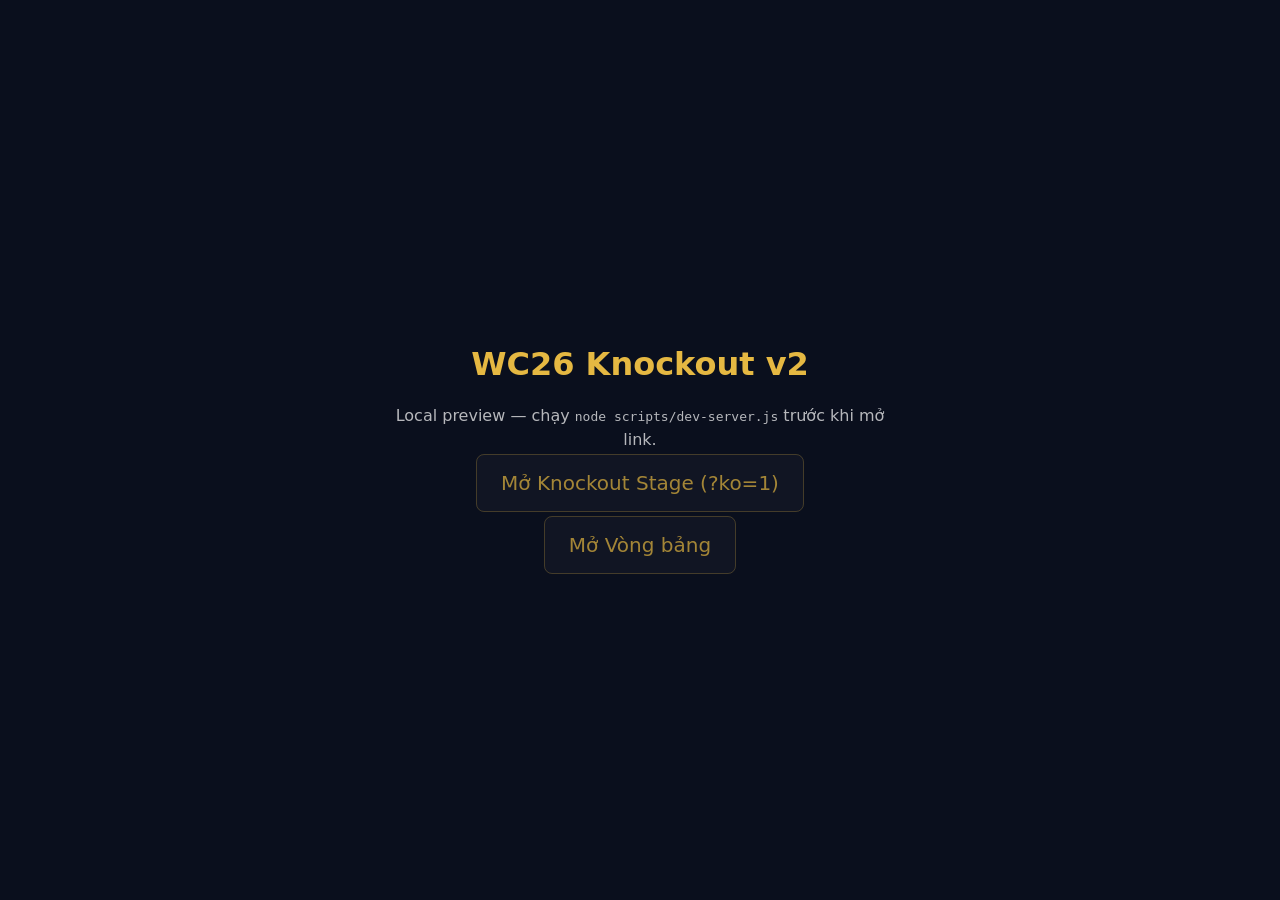
<file: preview.html>
<!DOCTYPE html>
<html lang="vi">
<head>
  <meta charset="UTF-8" />
  <meta name="viewport" content="width=device-width, initial-scale=1.0" />
  <title>WC26 Knockout Preview</title>
  <style>
    body {
      margin: 0;
      min-height: 100vh;
      display: grid;
      place-items: center;
      background: #0a0f1d;
      color: #fff;
      font-family: system-ui, sans-serif;
    }
    a {
      color: #e5b842;
      font-size: 1.25rem;
      text-decoration: none;
      border: 1px solid rgba(229, 184, 66, 0.35);
      padding: 1rem 1.5rem;
      border-radius: 8px;
      background: rgba(255, 255, 255, 0.04);
    }
    a:hover { background: rgba(229, 184, 66, 0.12); }
    p { opacity: 0.7; max-width: 32rem; text-align: center; line-height: 1.5; }
  </style>
</head>
<body>
  <div style="text-align:center; padding: 2rem;">
    <h1 style="color:#e5b842; font-weight:600;">WC26 Knockout v2</h1>
    <p>Local preview — chạy <code>node scripts/dev-server.js</code> trước khi mở link.</p>
    <p><a href="index.html?ko=1">Mở Knockout Stage (?ko=1)</a></p>
    <p style="margin-top:2rem;"><a href="index.html">Mở Vòng bảng</a></p>
  </div>
</body>
</html>
</file>
